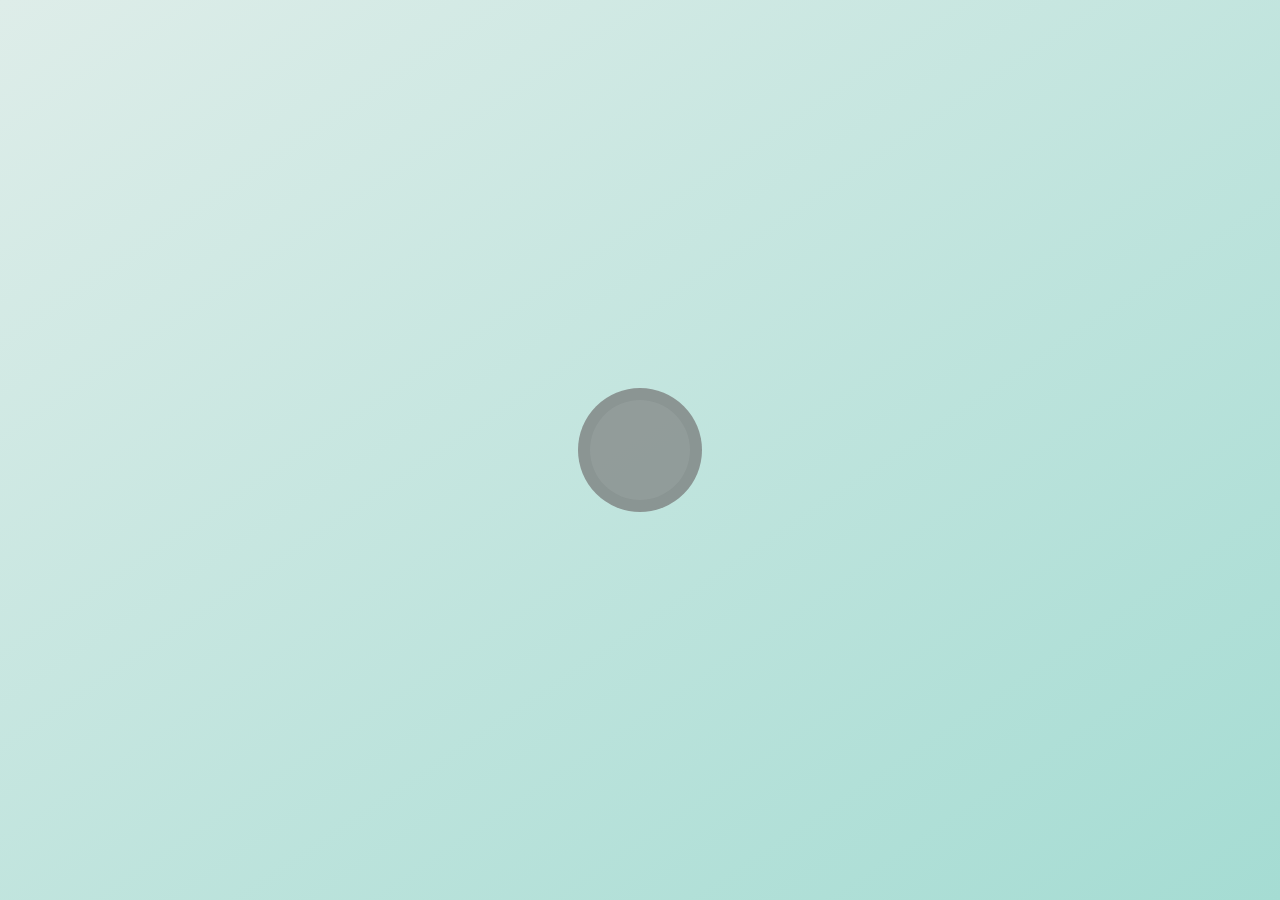
<file: 02_Web_USB/stretch-audio/index.html>
<!DOCTYPE html>
<html lang="en">
<head>
	<meta charset="utf-8">

		<title>Stretch sensor Web USB demo</title>

		<style>
			html, body{width: 100%; height:100%; margin:0; padding:0;}
			body{background: linear-gradient(146deg, #deede9 0%, #a5dcd3 100%); overflow: hidden;}
			main{position: absolute; inset:0; display:flex; justify-content:center; align-items: center;}

			.circle{cursor: pointer; background:#f15f5c; position: relative; width:100px; height:100px; border-radius:100%; will-change: contents; border: 12px solid rgba(74, 18, 13, 0.1); transition: transform 0.05s linear; opacity:0.7;}

			body:not([data-is-connected="true"]) .circle:not(:hover){filter: grayscale(100%);}

			.bg_canvas{position: absolute; width:100%; height:100%;}
		</style>
	</head>

	<body>
		<canvas class="bg_canvas"></canvas>
		<main><div class="circle"></div></main>
		<script src="scripts.js"></script>
	</body>
</html>
</file>
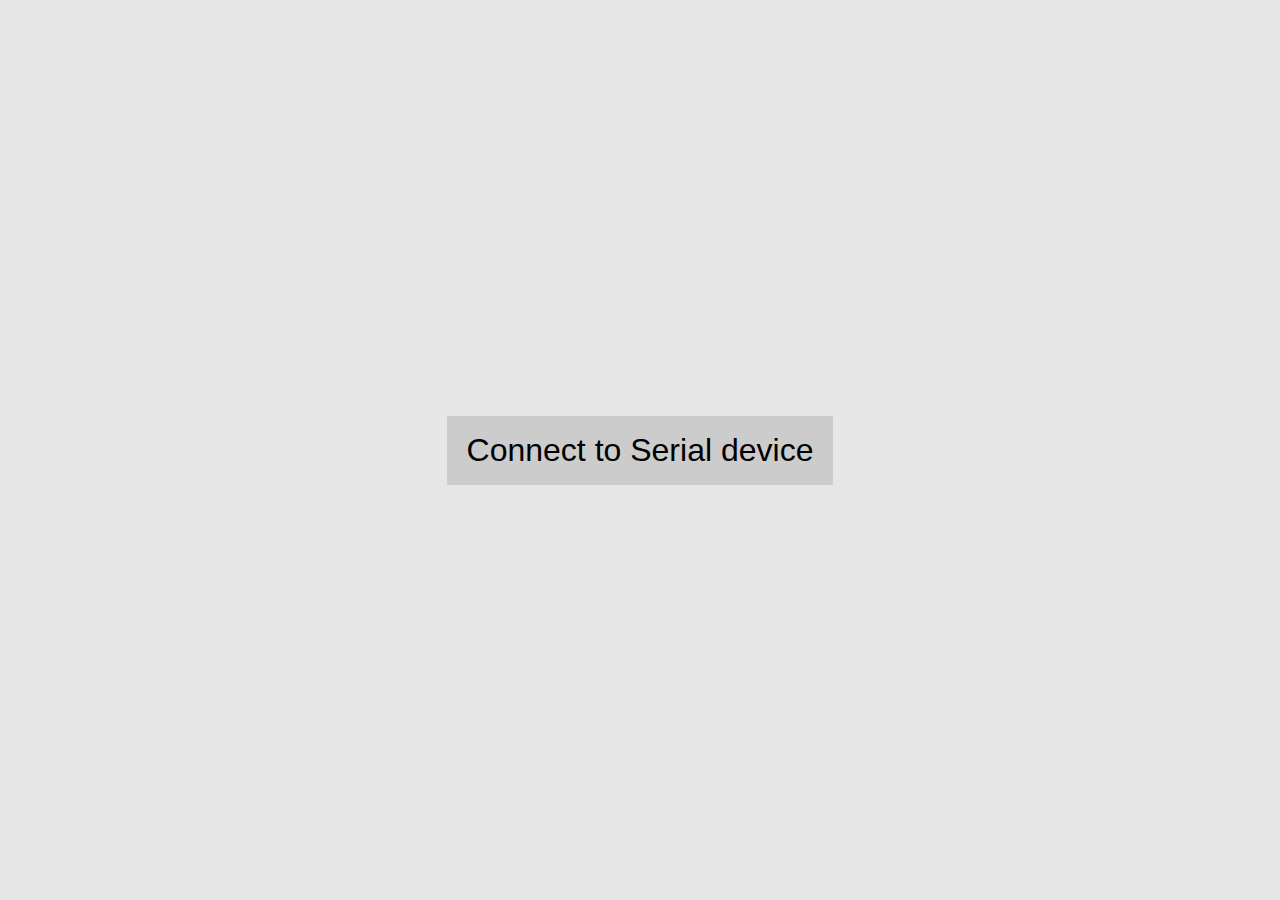
<file: 02_Web_USB/serial-read-write/serial-read-write-fixed.html>
<!DOCTYPE html>
<html lang="en">
<head>
	<meta charset="utf-8">

		<title>Serial read/write demo - fixed</title>

		<style>
			html, body{width: 100%; height:100%; margin:0; padding:0;}
			body{background: hsl(0, 0%, 90%); display:flex; justify-content: center; align-items: center;}
			a{font: 2rem sans-serif; display:inline-block; padding:0.5em 0.6em; background: hsl(0,0%, 80%); color:black; text-decoration: none;}
			a:hover{filter: invert(100%);}
		</style>
	</head>

	<body>
		<a href="#connect">Connect to Serial device</a>

		<script>

		'use strict'

		document.addEventListener("DOMContentLoaded", () => {

			// Check if web Serial possible
			if(!('serial' in navigator)){
				alert("Web Serial API is not supported on this device")
			}

			// Connect button
			document.querySelector('a[href="#connect"]').addEventListener("click", async (e) => {
				e.preventDefault()
				await serialConnect()
			})
		})

		// //////////////////////////////////////////////////////
		// Web serial

		let port, outputStream

		const serialConnect = async () => {
			try{
				// Request port and open it
				port = await navigator.serial.requestPort({
					filters: [{usbVendorId: 0x1b4f}]
				})
				await port.open({ baudRate: 9600 })
			
				serialReadLoop()

				const encoder = new TextEncoderStream()
				encoder.readable.pipeTo(port.writable)
				outputStream = encoder.writable

				setInterval(() => {
					serialWrite('Hello everyone!');
				}, 500)
			}catch(e){
				console.log(e)
			}

		}

		const serialReadLoop = async () => {

			while (port.readable) {

				let reader = port.readable
					.pipeThrough(new TextDecoderStream())
					.pipeThrough(new TransformStream(new LineBreakTransformer('\r\n')))
					.getReader()

				try{
					while (true){
						const { value, done } = await reader.read()
						if(value){
							console.log(`%cReceive: ${value}`, 'background:rgb(255, 251, 135)')
						}
						if(done){
							reader.releaseLock()
							break
						}
					}
				}catch(e){
					console.log(e)
				}
			}
		}

		// Send message to Serial
		const serialWrite = (msg) => {
			const writer = outputStream.getWriter()
			writer.write(`${msg}\r\n`)
			writer.releaseLock()
			console.log(`%cSend: ${msg}`, 'background:rgb(151, 255, 170)')
		}			


		// Quick helper class to transform incoming content by splitting based on line breaks
		class LineBreakTransformer {
			
			constructor(split_chars) {
				this.container = ''

				if(split_chars !== undefined){
					this.split_chars = '\r\n'
				}
			}
		
			transform(chunk, controller) {
				this.container += chunk
				const lines = this.container.split(this.split_chars)
				this.container = lines.pop()
				lines.forEach(line => controller.enqueue(line))
			}
		
			flush(controller) {
				controller.enqueue(this.container)
			}
		}
		</script>
	</body>
</html>
</file>
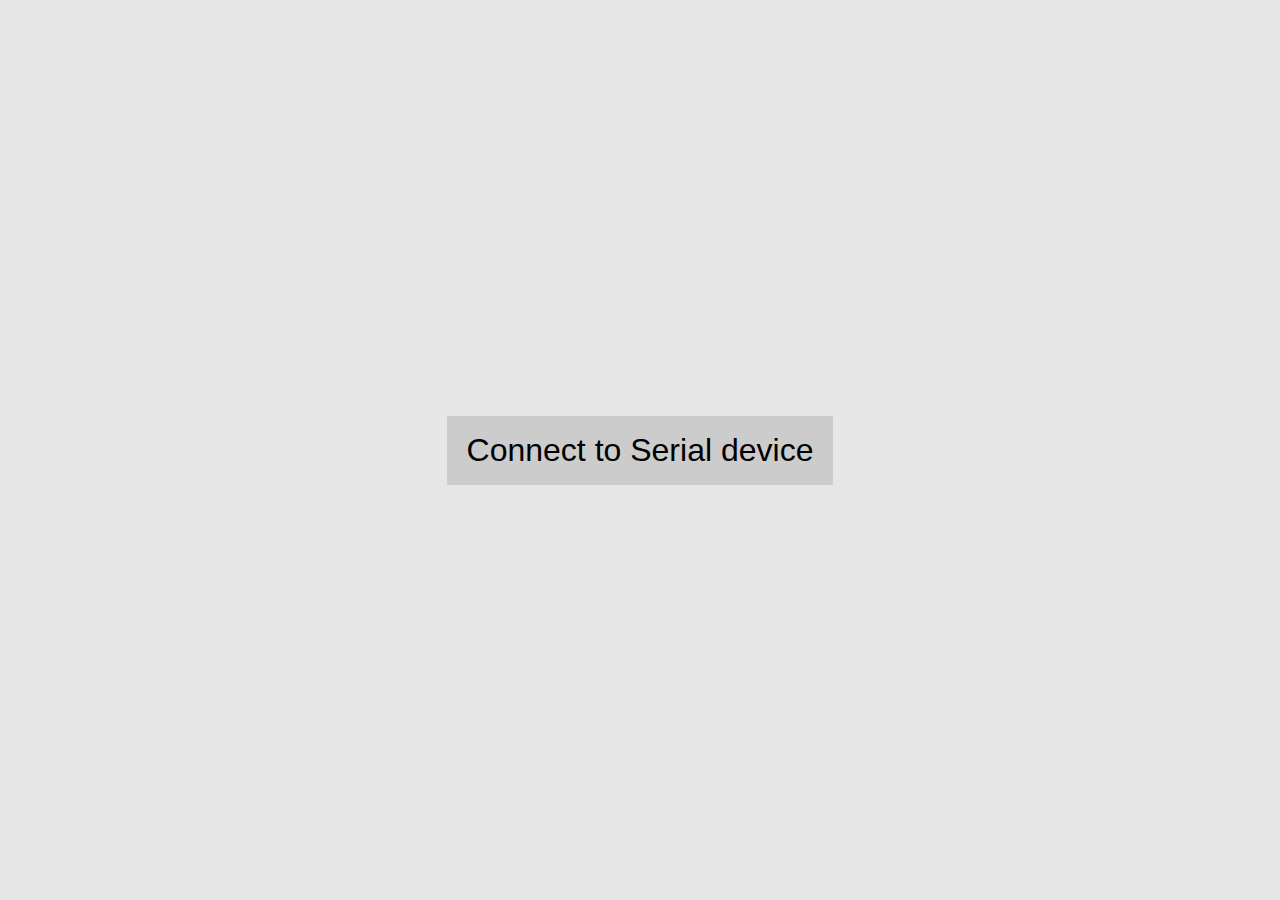
<file: 02_Web_USB/serial-read-write/serial-read-write.html>
<!DOCTYPE html>
<html lang="en">
<head>
	<meta charset="utf-8">

		<title>Serial read/write demo</title>

		<style>
			html, body{width: 100%; height:100%; margin:0; padding:0;}
			body{background: hsl(0, 0%, 90%); display:flex; justify-content: center; align-items: center;}
			a{font: 2rem sans-serif; display:inline-block; padding:0.5em 0.6em; background: hsl(0,0%, 80%); color:black; text-decoration: none;}
			a:hover{filter: invert(100%);}
		</style>
	</head>

	<body>
		<a href="#connect">Connect to Serial device</a>

		<script>

		'use strict'

		document.addEventListener("DOMContentLoaded", () => {

			// Check if web Serial possible
			if(!('serial' in navigator)){
				alert("Web Serial API is not supported on this device")
			}

			// Connect button
			document.querySelector('a[href="#connect"]').addEventListener("click", async (e) => {
				e.preventDefault()
				await serialConnect()
			})
		})

		// //////////////////////////////////////////////////////
		// Web serial

		let port, outputStream

		const serialConnect = async () => {
			try{
				// Request port and open it
				port = await navigator.serial.requestPort({
					filters: [{usbVendorId: 0x1b4f}]
				})
				await port.open({ baudRate: 9600 })
			
				serialReadLoop()

				const encoder = new TextEncoderStream()
				encoder.readable.pipeTo(port.writable)
				outputStream = encoder.writable

				setInterval(() => {
					serialWrite('Hello everyone!');
				}, 500)
			}catch(e){
				console.log(e)
			}

		}

		const serialReadLoop = async () => {

			while (port.readable) {

				let reader = port.readable
					.pipeThrough(new TextDecoderStream())
					.getReader()

				try{
					while (true){
						const { value, done } = await reader.read()
						if(value){
							console.log(`%cReceive: ${value}`, 'background:rgb(255, 251, 135)')
						}
						if(done){
							reader.releaseLock()
							break
						}
					}
				}catch(e){
					console.log(e)
				}
			}
		}

		// Send message to Serial
		const serialWrite = (msg) => {
			const writer = outputStream.getWriter()
			writer.write(msg)
			writer.releaseLock()
			console.log(`%cSend: ${msg}`, 'background:rgb(151, 255, 170)')
		}			
		</script>
	</body>
</html>
</file>
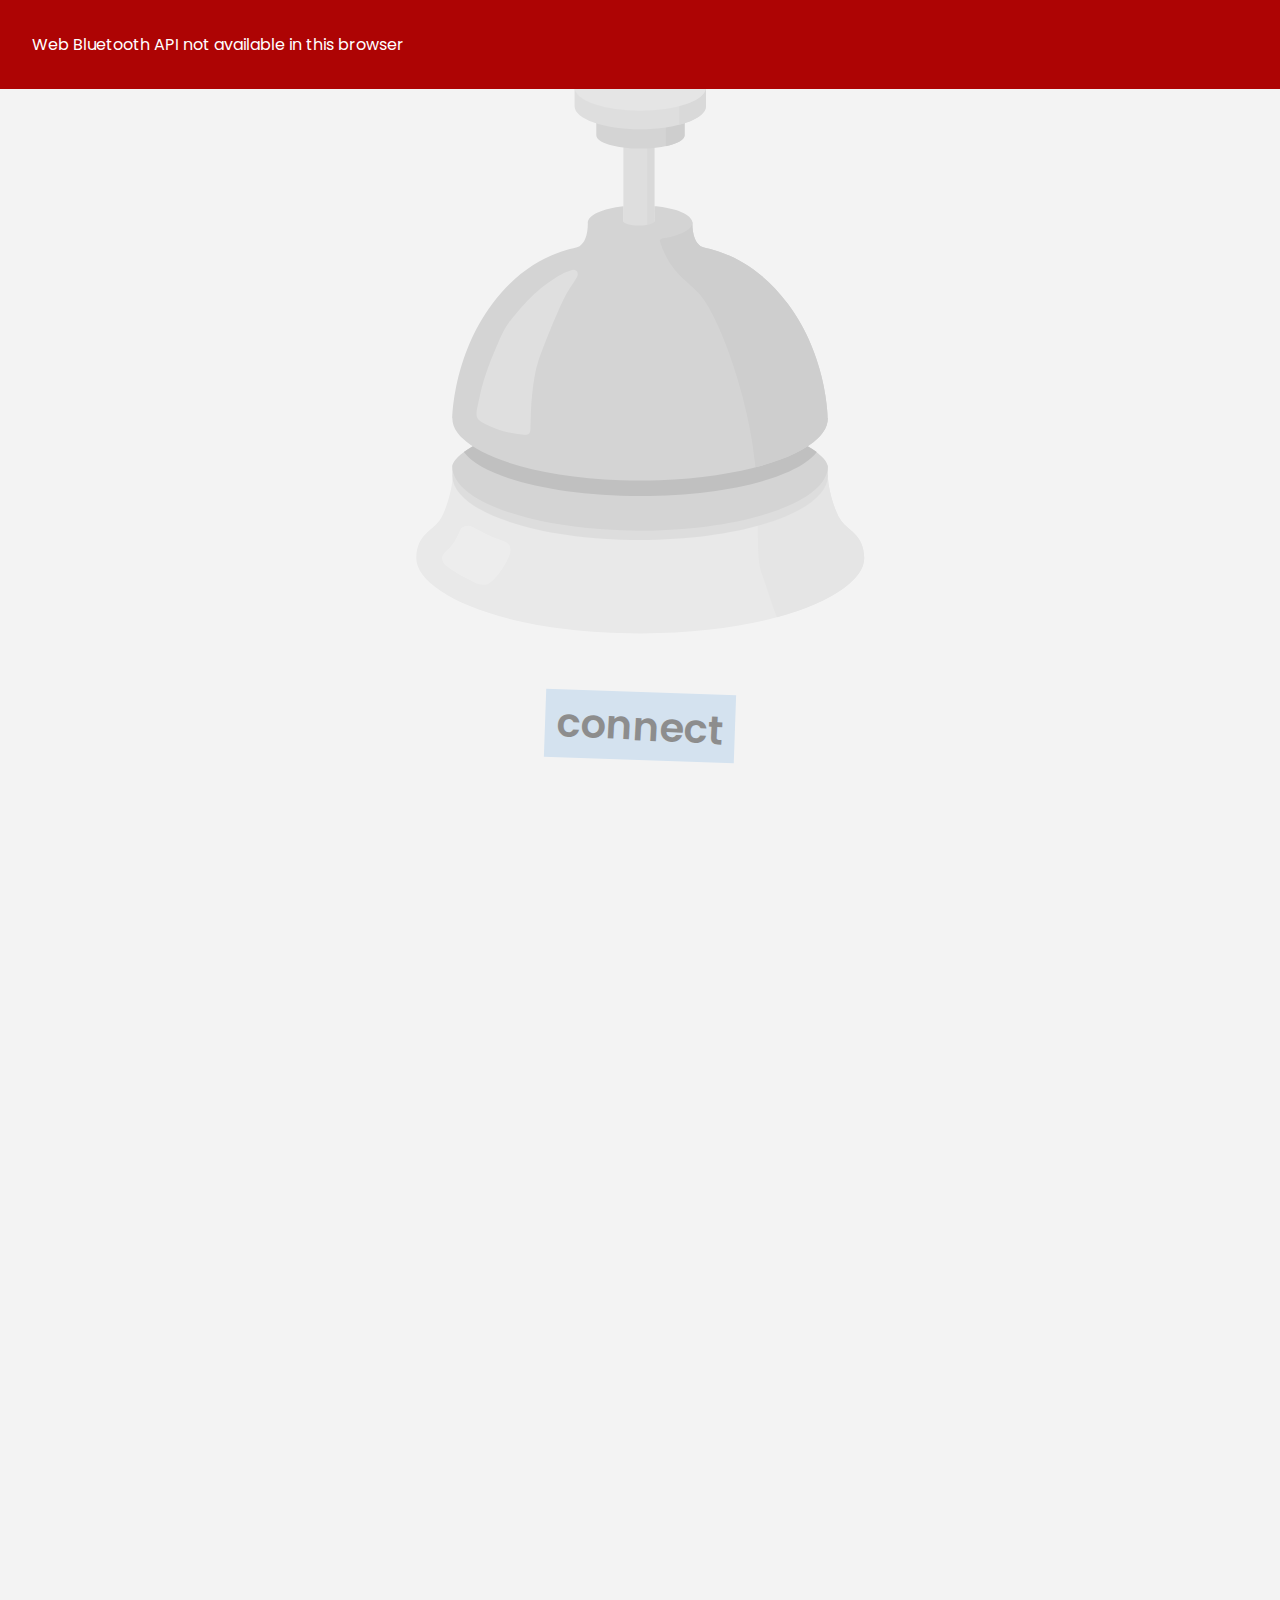
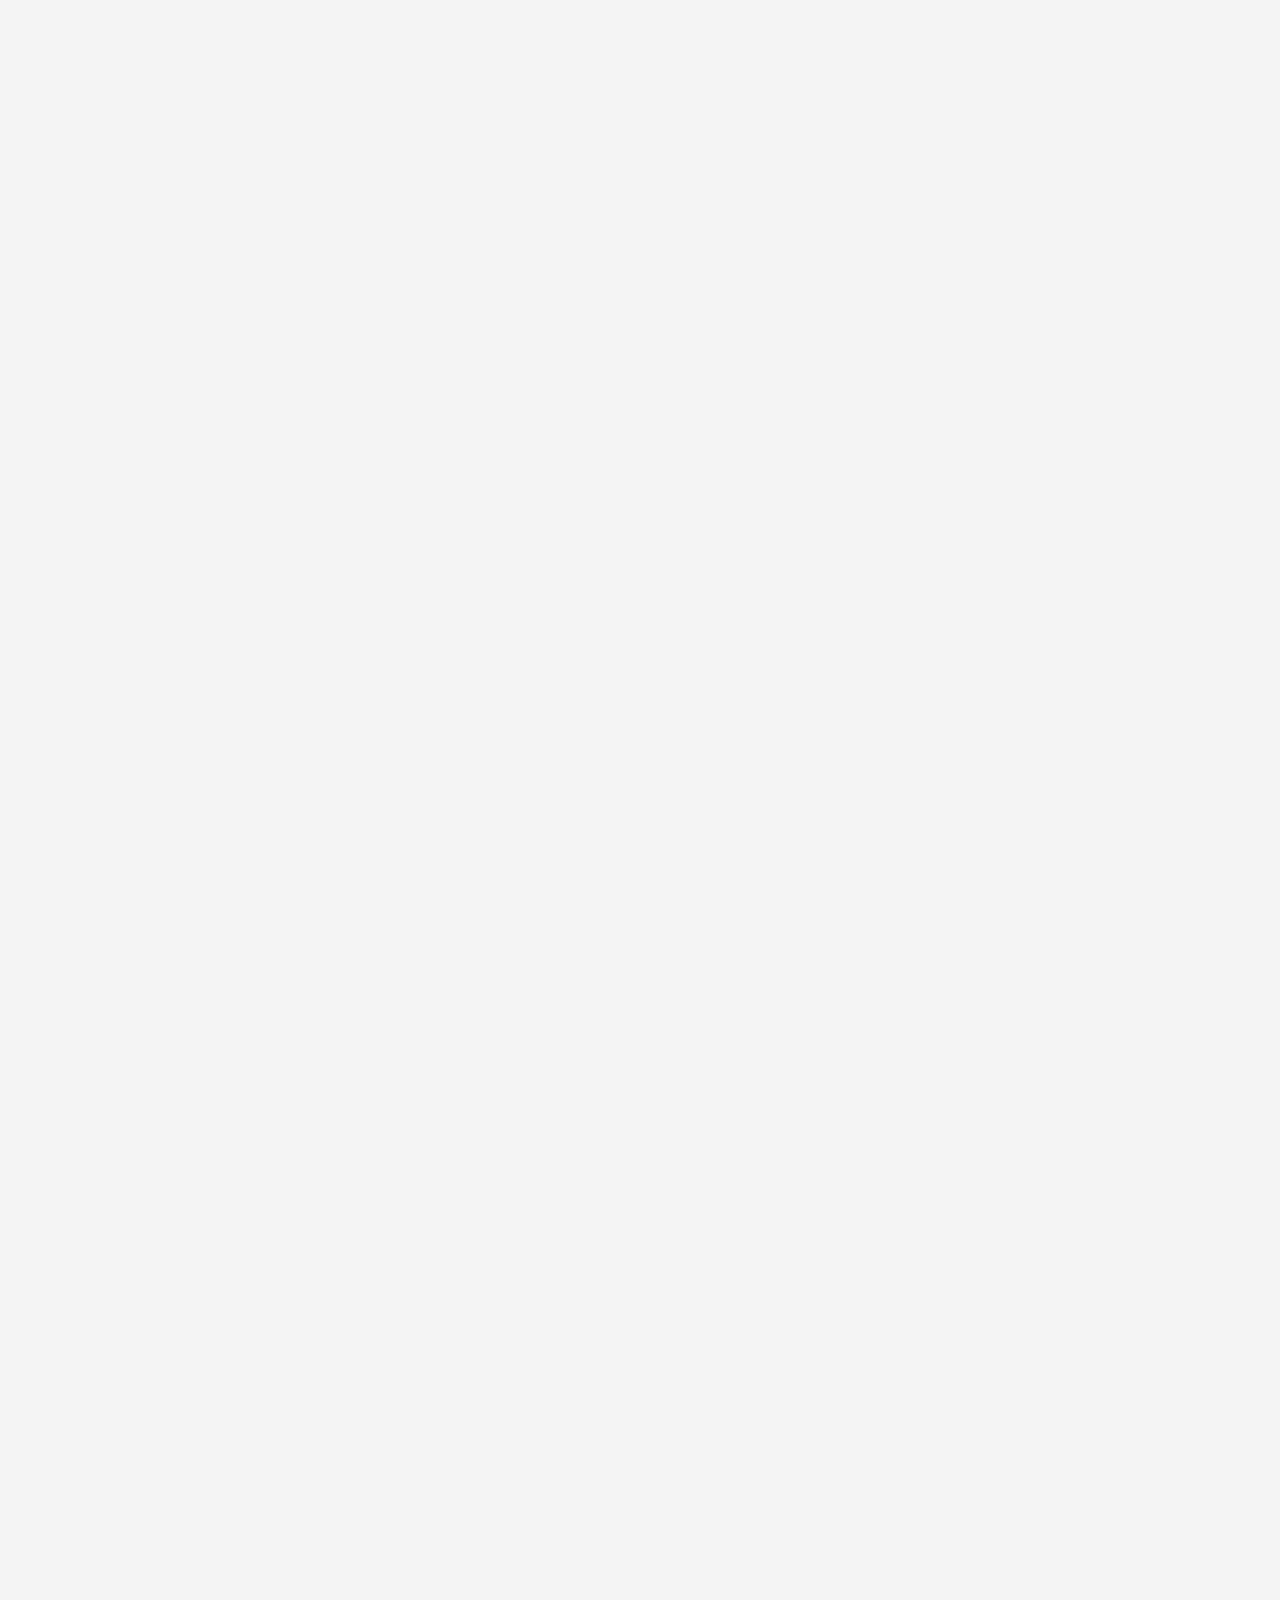
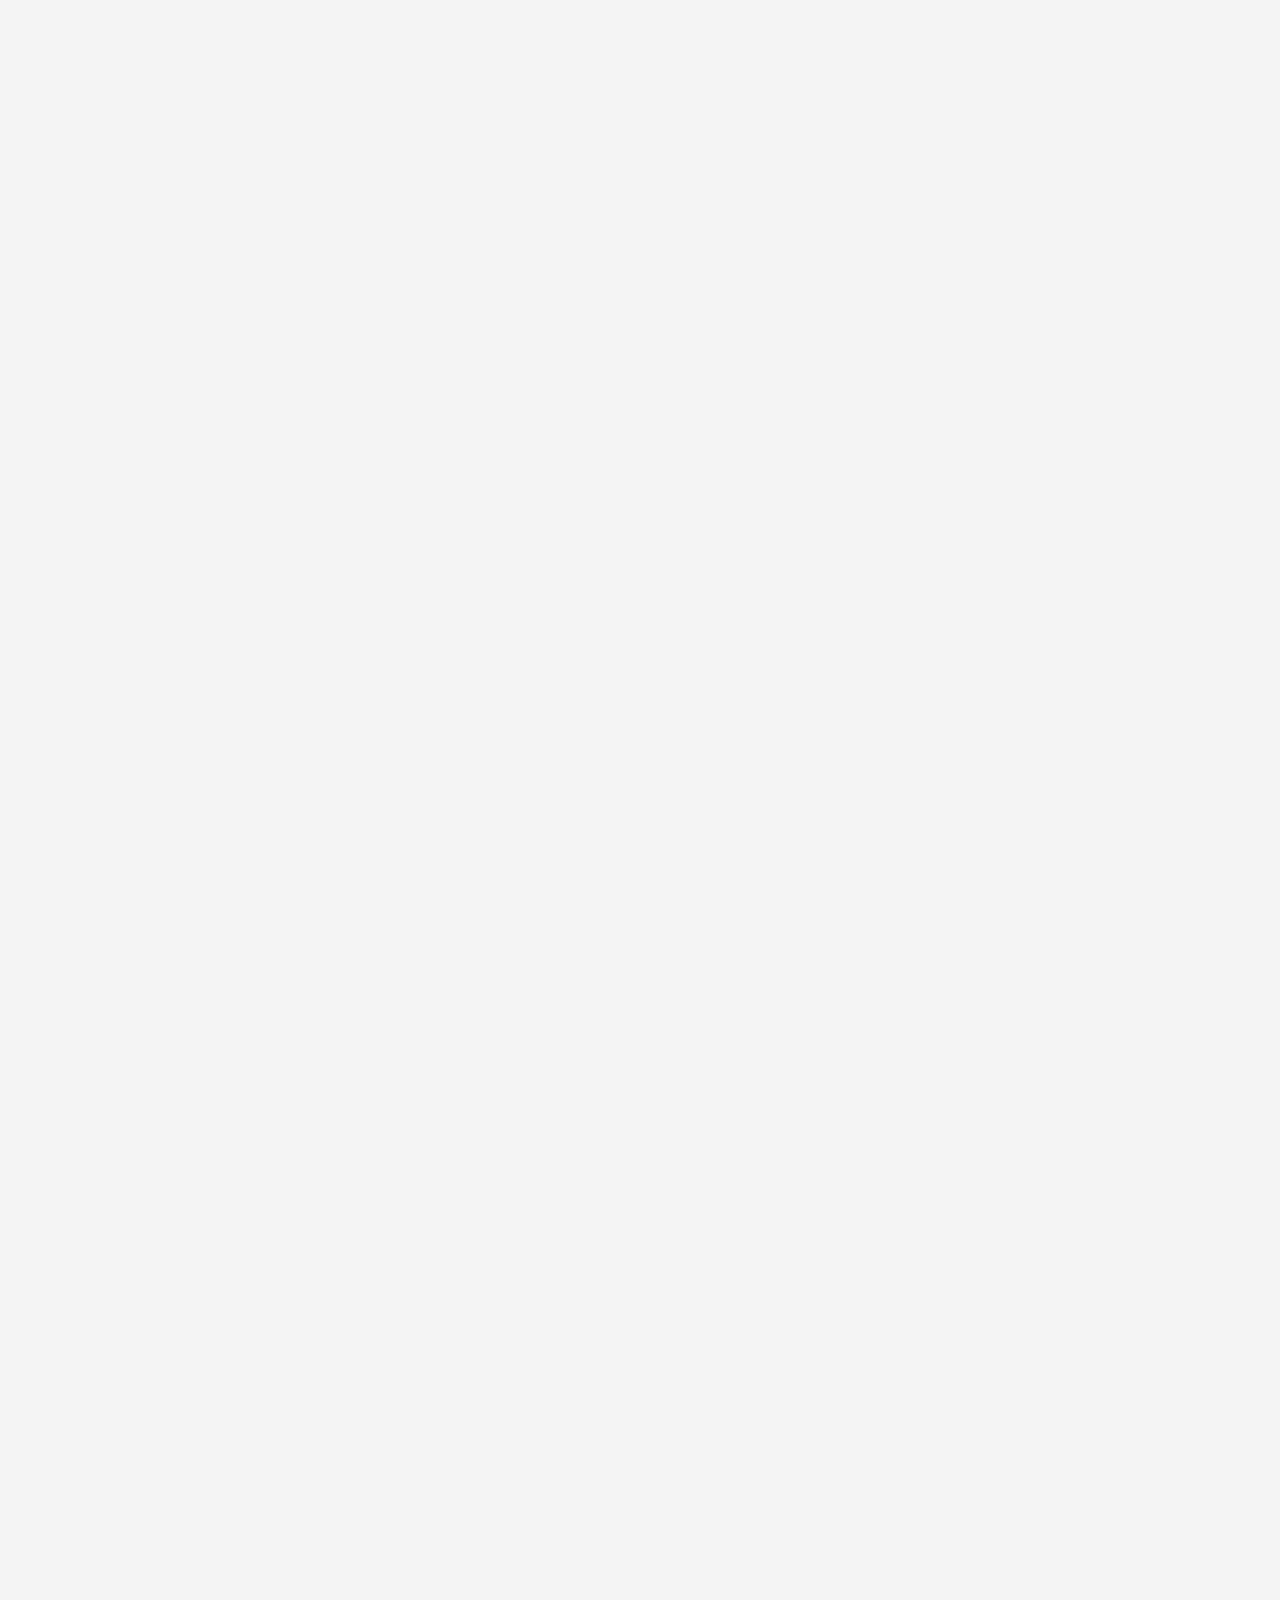
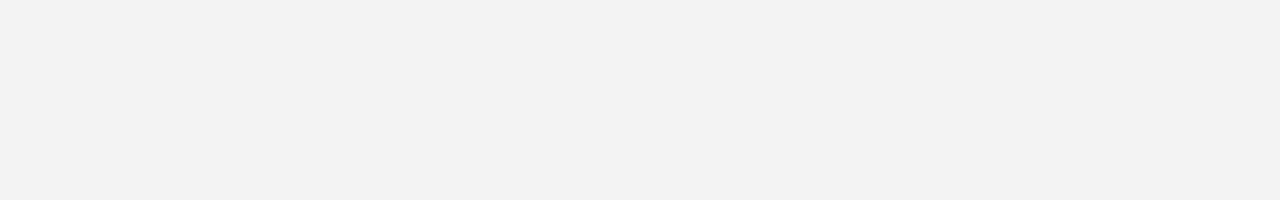
<file: 03_Web_Bluetooth/bluetooth-bell/bluetooth-bell.html>
<!DOCTYPE html>
<html lang="en">
<head>
	<meta charset="utf-8">
	<title>Interaction Magic - Web Bluetooth Bell Demo</title>
   <meta name="viewport" content="width=device-width,initial-scale=1">

   <link rel="preconnect" href="https://fonts.googleapis.com">
   <link rel="preconnect" href="https://fonts.gstatic.com" crossorigin>
   <link rel="stylesheet" href="https://fonts.googleapis.com/css2?family=Poppins:wght@400;600&display=swap" > 
   <link rel="stylesheet" href="styles.css">
</head>
<body>
   <div class="no-web-bt-msg">Web Bluetooth API not available in this browser</div>
   <main>
      <a href="#ding" class="bell"></a>
      <a href="#connect" class="button">Connect</a>
   </main>

	<script src="scripts.js"></script>
</body>
</html>
</file>
<file: 03_Web_Bluetooth/bluetooth-bell/styles.css>
html, body{margin:0; padding:0; height:100%; width: 100%; overflow: hidden; display:flex; justify-content: center; font-family: 'Poppins', sans-serif;}
main{display:flex; flex-direction: column; align-items:center; max-height: 800px;}

.no-web-bt-msg{position: absolute; inset:0 0 auto 0;  z-index: 100; color: white; padding:2em;}
.no-web-bt-msg::before{position: absolute; inset:0; content:""; background:rgb(173, 4, 4); z-index:-10;}
.no-web-bt-msg::after{position: absolute; inset:0; content:""; background:rgba(235, 235, 235, 0.6); height: 5000px; z-index:-20;}
body:not([data-has-bt='false']) .no-web-bt-msg{display:none;}

.bell{position:relative; max-width:100vw; height:100%; aspect-ratio: 620/840; -webkit-tap-highlight-color: transparent; user-select: none;}

.bell, .bell::before, .bell::after{background: transparent no-repeat 0% 100% / contain;}
.bell::before, .bell::after{content:""; position: absolute; inset:0; }

.bell{background-image:url('imgs/ding.svg');}
.bell::before{background-image:url('imgs/bell.svg'); z-index:20; transition: transform 0.05s ease-in;}
.bell::after{background-image:url('imgs/dinger.svg'); z-index:10;}

[data-ble-device='Bell-Green'] .bell{background-image:url('imgs/ding-green.svg');}
[data-ble-device='Bell-Green'] .bell::before{background-image:url('imgs/bell-green.svg');}
[data-ble-device='Bell-Orange'] .bell{background-image:url('imgs/ding-orange.svg');}
[data-ble-device='Bell-Orange'] .bell::before{background-image:url('imgs/bell-orange.svg');}
[data-ble-device='Bell-Red'] .bell{background-image:url('imgs/ding-red.svg');}
[data-ble-device='Bell-Red'] .bell::before{background-image:url('imgs/bell-red.svg');}


body:not([data-is-dinging='true']) .bell{background-image:none;}

.bell:hover::after{transform: translateY(10px);}

[data-bell-button='pushed'] .bell::after{transform: translateY(45px);}

.button{position: relative; display:inline-block; text-transform: lowercase; font-size:clamp(1.8rem, 5vw, 2.5rem); color:black; text-decoration: none; padding:0.1em 0.3em; margin:1em 0; transform:rotate(3deg); font-weight: 600;}
.button::before{content:""; inset:0; position: absolute; background:hsl(209, 79%, 83%); z-index:-10; transform:rotate(-1deg);}

[data-ble-status='connecting'] .button{transform:rotate(-3deg);}
[data-ble-status='connecting'] .button::before{background:rgb(251, 255, 192);}
[data-ble-status='connecting'] .button::after{animation: dots 1s step-end infinite; content:'ing';}
@keyframes dots {
   0% { content:'ing.'; }
   33% { content:'ing..';} 
   66% { content:'ing...';} 
}
[data-ble-status='connected'] .button{transform:rotate(1deg);}
[data-ble-status='connected'] .button::before{background:rgb(207, 255, 171);}
[data-ble-status='connected'] .button::after{content:'ed!'}
</file>
